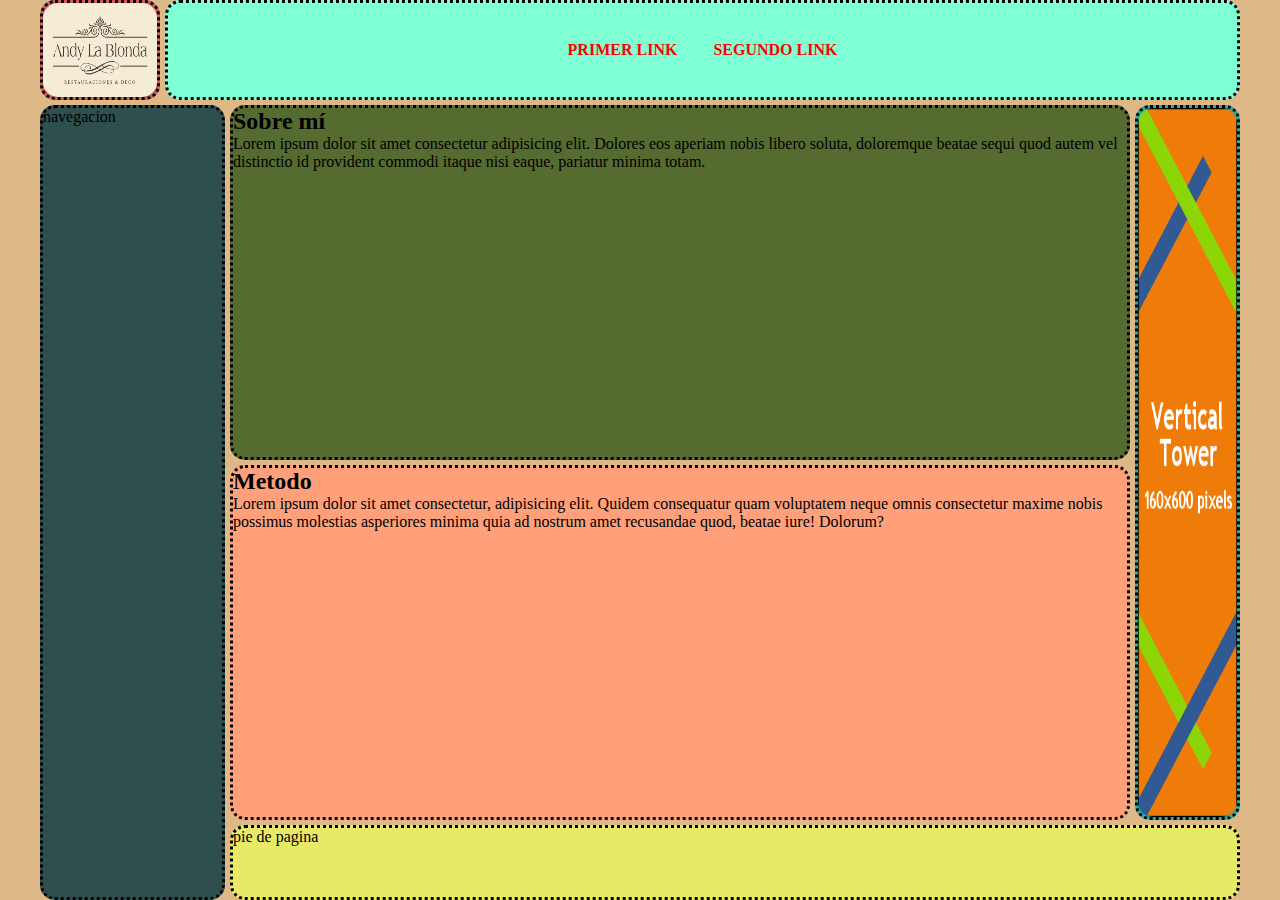
<file: sitio/index.html>
<!DOCTYPE html>
<html lang="en">

<head>
    <meta charset="UTF-8">
    <meta name="viewport" content="width=device-width, initial-scale=1.0">
    <title>formularios</title>
    <link rel="stylesheet" href="/styles/styles.css">
</head>

<body class="fondo">
    <div id="grilla">
        <header class="borde header">
            <ul>
                <li><a href="primer.html">PRIMER LINK</a></li>
                <li><a href="index.html">SEGUNDO LINK</a></li>
            </ul>
        </header>
        <section class="borde logo">
            <img src="/img/WhatsApp Image 2024-05-27 at 17.55.58.jpeg" alt=" logo">
        </section>
        <section id="productos" class="borde">
            <h2>Sobre mí</h2>
            <p>Lorem ipsum dolor sit amet consectetur adipisicing elit. Dolores eos aperiam nobis libero soluta, doloremque beatae sequi quod autem vel distinctio id provident commodi itaque nisi eaque, pariatur minima totam.</p>
        </section>
        <section id="servicios" class="borde">
            <h2> Metodo</h2>
            <p>Lorem ipsum dolor sit amet consectetur, adipisicing elit. Quidem consequatur quam voluptatem neque omnis consectetur maxime nobis possimus molestias asperiores minima quia ad nostrum amet recusandae quod, beatae iure! Dolorum?</p>
        </section>
        <nav class="borde nav">
            <p>navegacion</p>
        </nav>
        <aside class="borde publicidad">
            <img src="/img/publicidad.gif" alt="">
        </aside>
        <footer class="borde footer">
            <p>pie de pagina</p>
        </footer>
    </div>
</body>

</html>
</file>
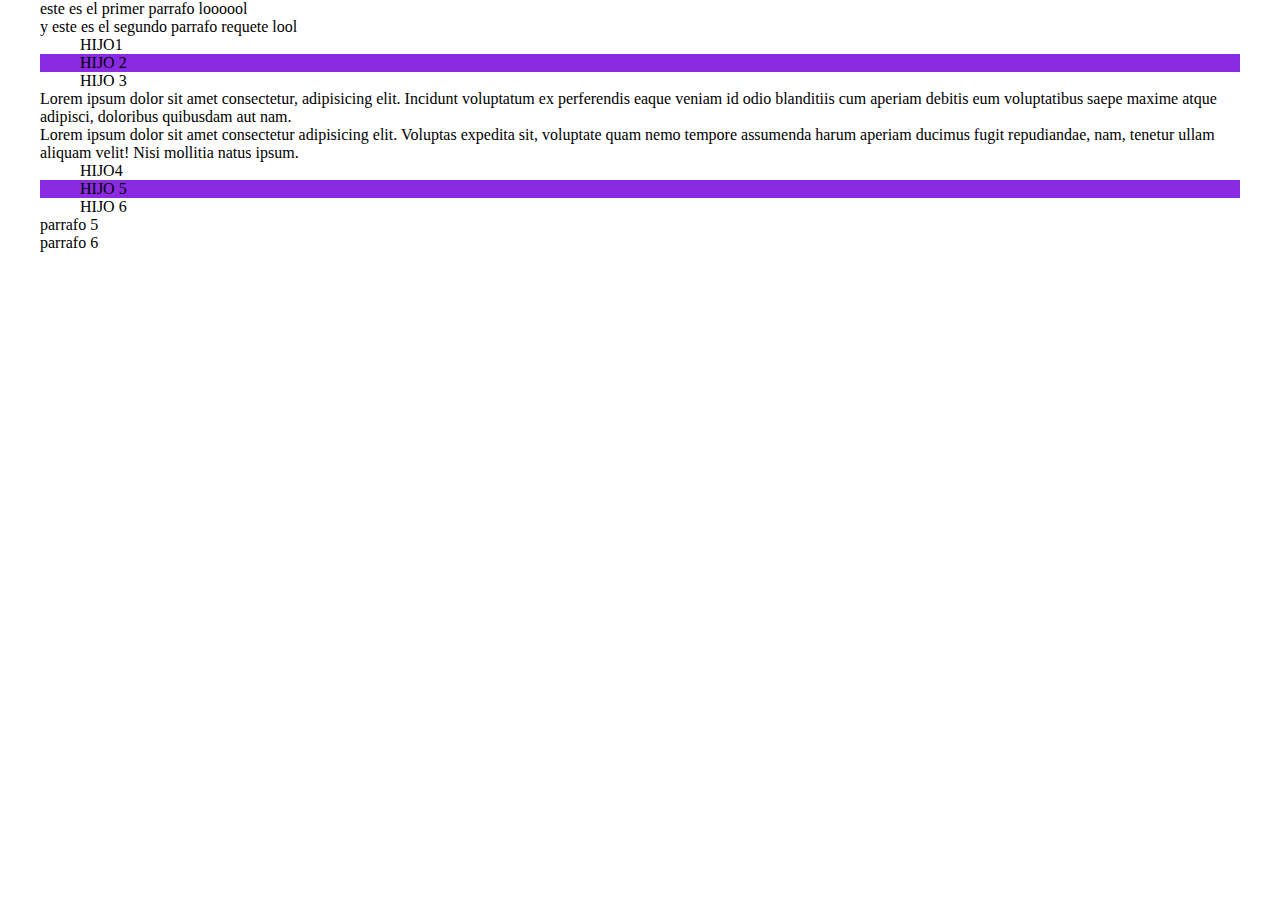
<file: sitio/personajes.html>
<!DOCTYPE html>
<html lang="en">

<head>
    <meta charset="UTF-8">
    <meta name="viewport" content="width=device-width, initial-scale=1.0">
    <title>Document</title>
    <link rel="stylesheet" href="/styles/styles.css">
</head>

<body>
    <div id="abuelo">
        <p>este es el primer parrafo loooool</p>
        <p>y este es el segundo parrafo requete lool</p>
        <div class="padre">
            <div class="hijo"><a title="titulo hijo 1">HIJO1</a></div>
            <div class="hijo"><a>HIJO 2</a></div>
            <div class="hijo"><a>HIJO 3</a></div>
       
        </div>
        <P>Lorem ipsum dolor sit amet consectetur, adipisicing elit. Incidunt voluptatum ex perferendis eaque veniam id
            odio blanditiis cum aperiam debitis eum voluptatibus saepe maxime atque adipisci, doloribus quibusdam aut
            nam.</P>
        <p>Lorem ipsum dolor sit amet consectetur adipisicing elit. Voluptas expedita sit, voluptate quam nemo tempore
            assumenda harum aperiam ducimus fugit repudiandae, nam, tenetur ullam aliquam velit! Nisi mollitia natus
            ipsum.</p>
       
            <div class="padre">
            <div class="hijo"><a title="titulo hijo 4">HIJO4</a></div>
            <div class="hijo"><a>HIJO 5</a></div>
            <div class="hijo"><a>HIJO 6</a></div>
         </div>
         <p>parrafo 5</p>
         <p>parrafo 6</p>
    </div>

</body>

</html>
</file>
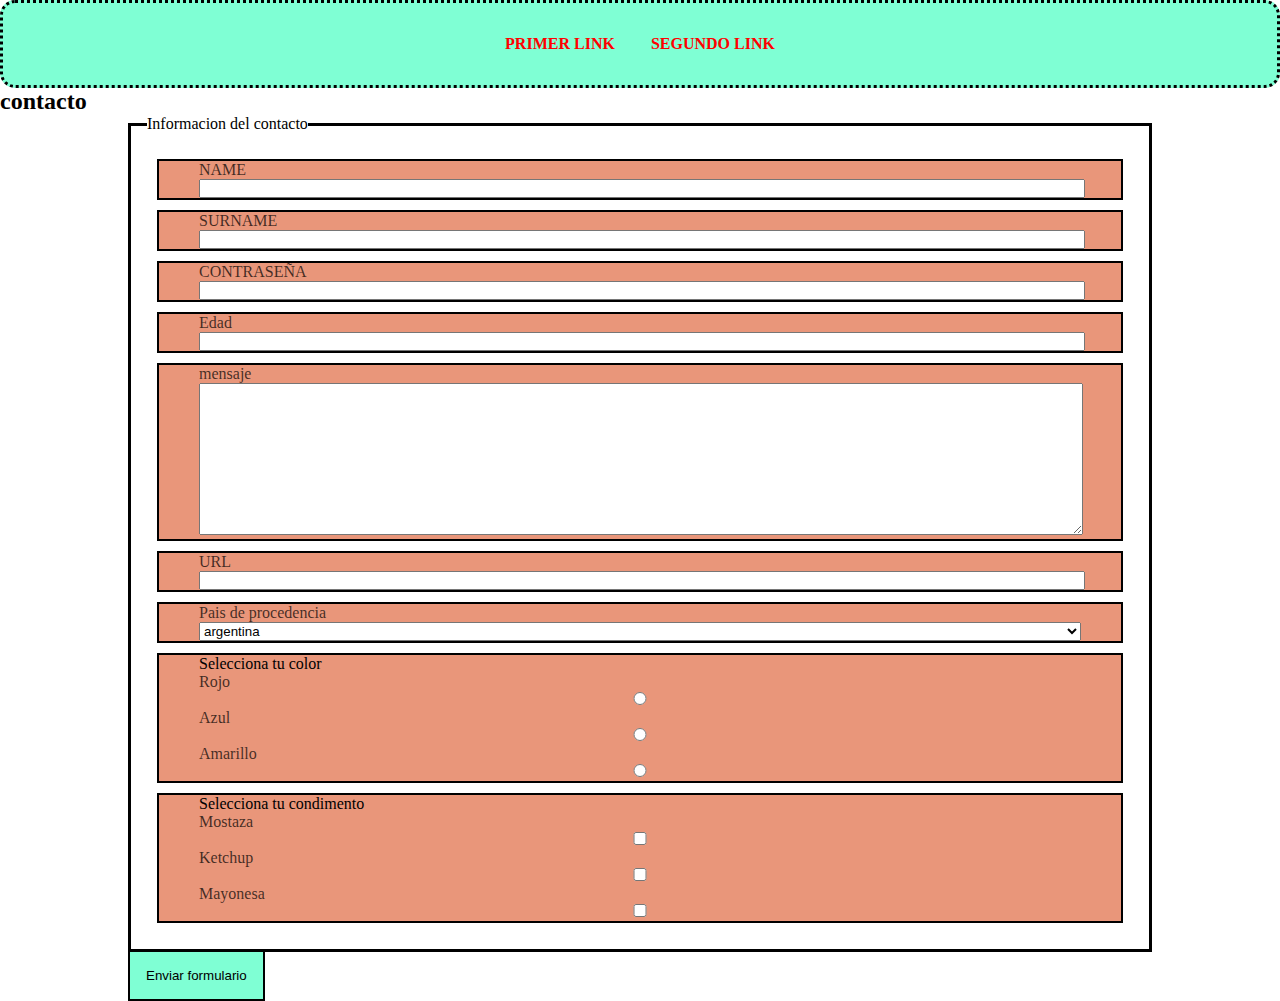
<file: sitio/primer.html>
<!DOCTYPE html>
<html lang="en">

<head>
    <meta charset="UTF-8">
    <meta name="viewport" content="width=device-width, initial-scale=1.0">
    <title>PRIMER LINK</title>
    <link rel="stylesheet" href="/styles/styles.css">
</head>

<body>
    <header class="borde header">
        <ul>
            <li><a href="primer.html">PRIMER LINK</a></li>
            <li><a href="index.html">SEGUNDO LINK</a></li>
        </ul>
    </header>
    <section>
        <h2 class="titulo">contacto</h2>
        <form action="" method="post" class="formulario">
            <fieldset class="fieldset">
                <legend class="legend">Informacion del contacto</legend>

                <div class="form_group">
                    <label for="nombre" class="label">NAME</label>
                    <input class="input" type="text" name="nombre" id="nombre" required>
                </div>


                <div class="form_group">
                    <label for="apellido" class="label">SURNAME</label>
                    <input class="input" type="text" name="apellido" id="apellido">
                </div>


                <div class="form_group">
                    <label for="clave" class="label">CONTRASEÑA</label>
                    <input class="input" type="password" name="clave" id="clave">
                </div>


                <div class="form_group">
                    <label for="edad" class="label">Edad</label>
                    <input class="input" type="number" name="edad" id="edad" min="18" max="100">
                </div>


                <div class="form_group">
                    <label for="mensaje" class="label">mensaje</label>
                    <textarea name="mensaje" id="mensaje" rows="10" maxlength="100"></textarea>
                </div>


                <div class="form_group">
                    <label for="url" class="label">URL</label>
                    <input class="input" type="url" name="sitioweb" pattern="https?://.+" title="porfavor ingrese una url valida">
                </div>

                <div class="form_group">
                    <label for="pais" class="label">Pais de procedencia</label>
                    <select name="pais" id="">
                        <option value="A">argentina</option>
                        <option value="B">bolivia</option>
                        <option value="C">chile</option>
                    </select>
                </div>

                <div class="form_group">
                    <p for="color"> Selecciona tu color </p>
                    <label for="rojo" class="label">Rojo</label>
                    <input class="input" type="radio" name="color" value="rojo">
                    <label for="azul" class="label">Azul</label>
                    <input class="input" type="radio" name="color" value="azul">
                    <label for="amarillo" class="label">Amarillo</label>
                    <input class="input" type="radio" name="color" value="amarillo">
                </div>

                <div class="form_group">
                    <p for="condimento">Selecciona tu condimento</p>
                    <label for="mostaza" class="label"> Mostaza</label>
                    <input class="input" type="checkbox" name="condimento">
                    <label for="ketchup" class="label">Ketchup</label>
                    <input class="input" type="checkbox" name="condimento">
                    <label for="mayonesa" class="label">Mayonesa</label>
                    <input class="input" type="checkbox" name="condimento">
                </div>

            </fieldset>
            <input class="submit" type="submit" value="Enviar formulario">

        </form>
    </section>
</body>

</html>
</file>
<file: styles/styles.css>
* {
    padding: 0;
    margin: 0;
}

html {
    font-size: 10;
    font-family: "Rock Salt", cursive;
    font-weight: 400;
    font-style: normal;
}

#grilla {
    display: grid;
    grid-template-areas:
        "logo header header header"
        "nav nav productos publicidad"
        "nav nav servicios publicidad"
        "nav nav footer footer";
    grid-template-rows: 100px 1fr 1fr 75px;
    grid-template-columns: 10% 5% 75% auto;
    row-gap: 5px;
    column-gap: 5px;
    height: 100vh;
    font-family: "Rock Salt", cursive;
    font-weight: 400;
    font-style: normal;
}

.header {
    background-color: aquamarine;
    grid-area: header;
    border-radius: 15px;
    display: flex;
    justify-content: center;
    align-items: center;
    padding: 2rem;
}

.header li {
    list-style: none;
    padding: 1rem;
    font-weight: bolder;
    display: inline;
}

.header li:active {
    background-color: chartreuse;
    height: auto;
    width: auto;
}

.nav {
    background-color: darkslategray;
    grid-area: nav;
    border-radius: 15px;
}

#productos {
    background-color: darkolivegreen;
    grid-area: productos;
    border-radius: 15px;
}

#servicios {
    background-color: lightsalmon;
    grid-area: servicios;
    border-radius: 15px;
}

.publicidad {
    background-color: rgb(32, 178, 170);
    grid-area: publicidad;
    border-radius: 15px;
}

.publicidad img {
    width: 100%;
    height: 100%;
    border-radius: 15px;
}


.footer {
    background-color: rgb(233, 233, 104);
    grid-area: footer;
    border-radius: 15px;
}

.fondo {
    background-color: burlywood;
}

.borde {
    border: 3px dotted black;
}

.logo {
    background-color: indianred;
    grid-area: logo;
    border-radius: 15px;
}

.logo img {
    height: 100%;
    width: 100%;
    border-radius: 15px;
}

/* formularios */
.formulario {
    width: 80%;
    margin: 0 auto;
}

.fieldset {
    border: 3px solid black;
    padding: 1rem;

}

.label {
    color: rgba(0, 0, 0, 0.719);
    display: block;
}

.form_group {
    background-color: darksalmon;
    border: 2px solid black;
    margin: 10px;
}

.input,
textarea,
select {
    width: 100%;

}

.input:focus {
    background-color: bisque;
}

.submit {
    padding: 1rem;
    background-color: aquamarine;
    border: 2px solid black;
    cursor: pointer;
    border-top: none;
}

.submit:hover {
    border: 2px dotted black;
    border-radius: 1rem;
    background-color: red;
    color: white;
}

.submit:focus {
    background-color: rgb(160, 0, 0)
}

/* css mas complejo */

a:hover {
    font-weight: bold;
    background-color: blue;
    color: white;
    text-decoration: underline;
    cursor: pointer;
}

a:link {
    text-decoration: none;
    color: red;
}

a:visited {
    color: #999999;
}

a:active {
    background-color: yellow;
    color: black;
}

div:not(.padre) {
    padding-left: 40px;
    padding-right: 40px;
}

.padre div:nth-child(2){
    background-color: blueviolet;
}
</file>
